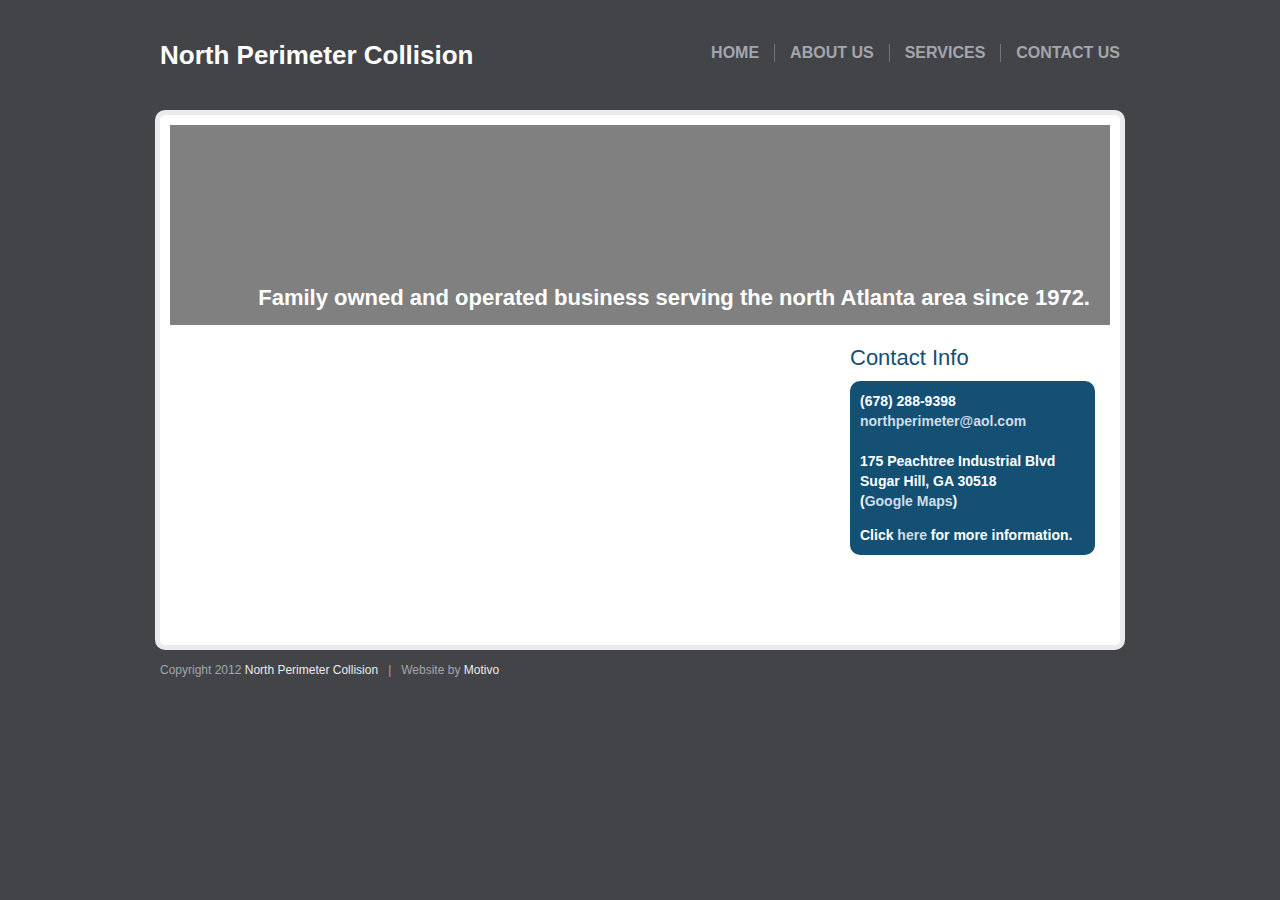
<file: index.html>
<!DOCTYPE>
<html>

<head>
	<script src="http://static.dudamobile.com/DM_redirect.js" type="text/javascript"></script>
	<script type="text/javascript">
		DM_redirect("http://mobile.dudamobile.com/site/northperimetercollision");
	</script>
	<title>Home | North Perimeter Collision</title>
	<meta name="keywords" content="north perimeter collision, north perimeter, collision, repair, car repair, car, insurance, body shop, auto accident, accident repair, north peachtree road, chamblee reapir, chamblee collision, atlanta repair, atlanta collision"
	/>
	<meta name="description" content="A family owned and operated collision and repair business. Serving the north Atlanta area since 1972.
" />
	<link href="../style.css" media="screen" rel="Stylesheet" type="text/css" />
</head>

<body>
	<div id="header">
		<div id="header-left">
			<h1 style="font-weight:bold;padding-top:40px;color:white;font-size:26px;">North Perimeter Collision</h1>
		</div>
		<div id="header-right">
			<ul id="menu">
				<li><a style="border:0px;padding-right:0px;" href="../contact.html">Contact Us</a></li>
				<li><a href="../services.html">Services</a></li>
				<li><a href="../about.html">About Us</a></li>
				<li><a href="/">Home</a></li>
			</ul>
		</div>
	</div>
	<div id="main">
		<div id="grid">
			<div style="width:940px;margin:0 auto 0;margin-bottom:10px;background-color:gray;height:200px;">
				<h1 style="font-weight:bold;color:#fff;text-align:right;padding-right: 20px;padding-top:160px;">Family owned and operated business serving the north Atlanta area since 1972.</h1>
			</div>
			<div id="left">
			</div>
			<div id="right">
				<h1>Contact Info</h1>
				<div id="sidebarBox">
					<p style="margin-top:0px;padding-top:0px;">(678) 288-9398<br><a href="mailto:northperimeter@aol.com">northperimeter@aol.com</a><br><br>175 Peachtree Industrial Blvd<br>Sugar Hill, GA 30518<br>(<a href="https://goo.gl/maps/U2W9dbzAY39vGe3eA">Google Maps</a>)</p>
					<p style="margin-bottom:0px;padding-bottom:0px;">Click <a href="../contact.html">here</a> for more information.</p>
				</div>
			</div>
		</div>
	</div>
</body>
<div id="footer">
	<p>Copyright 2012 <a href="http://northperimetercollision.com/">North Perimeter Collision</a> &nbsp;&nbsp;|&nbsp;&nbsp; Website
		by <a href="http://motivosolutions.com/">Motivo</a></p>
</div>

</html>
</file>
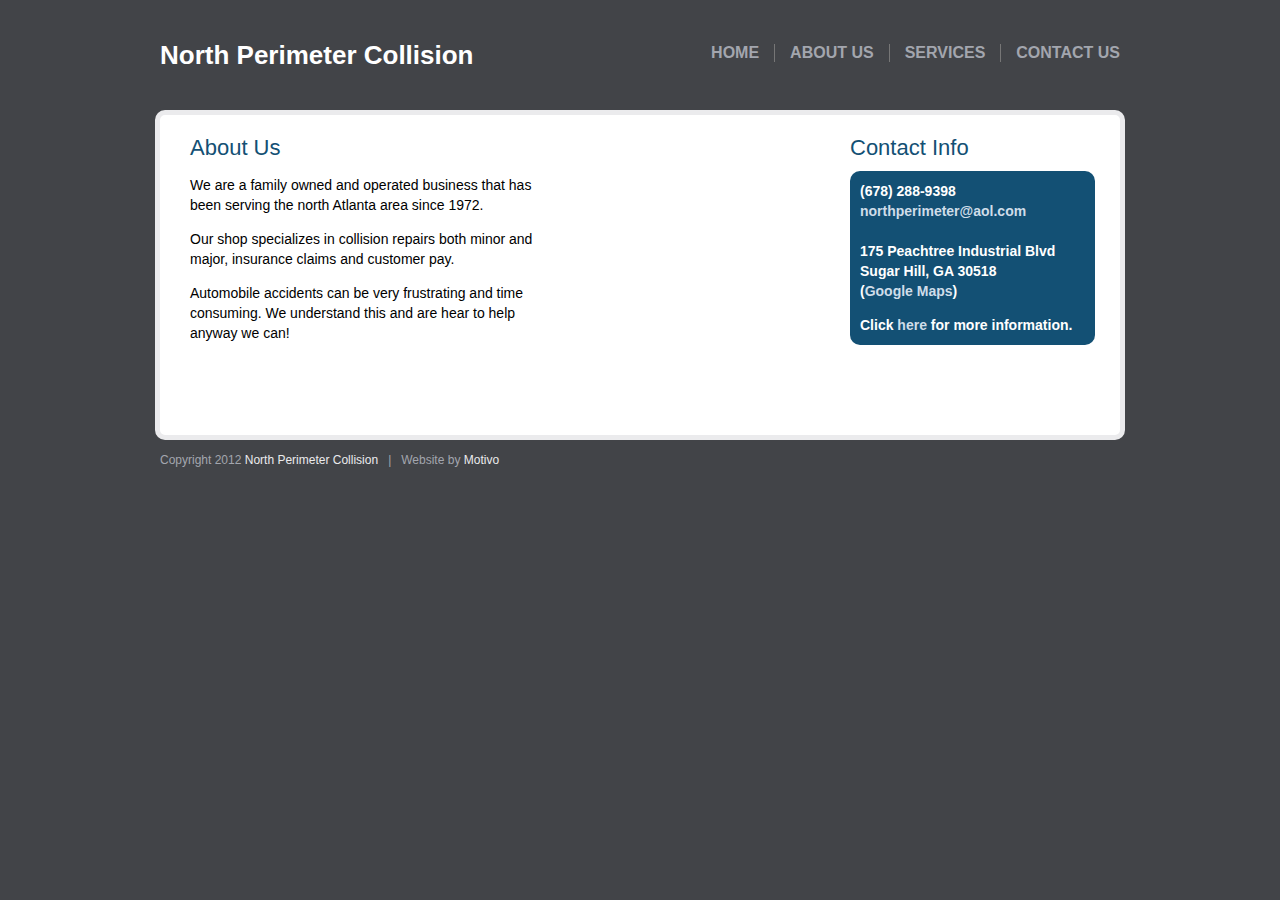
<file: about.html>
<!DOCTYPE>
<html>

<head>
	<script src="http://static.dudamobile.com/DM_redirect.js" type="text/javascript"></script>
	<script type="text/javascript">
		DM_redirect("http://mobile.dudamobile.com/site/northperimetercollision");
	</script>
	<title>About Us | North Perimeter Collision</title>
	<meta name="keywords" content="north perimeter collision, north perimeter, collision, repair, car repair, car, insurance, body shop, auto accident, accident repair, north peachtree road, chamblee reapir, chamblee collision, atlanta repair, atlanta collision"
	/>
	<meta name="description" content="A family owned and operated collision and repair business. Serving the north Atlanta area since 1972.
" />
	<link href="../style.css" media="screen" rel="Stylesheet" type="text/css" />
</head>

<body>
	<div id="header">
		<div id="header-left">
			<h1 style="font-weight:bold;padding-top:40px;color:white;font-size:26px;">North Perimeter Collision</h1>
		</div>
		<div id="header-right">
			<ul id="menu">
				<li><a style="border:0px;padding-right:0px;" href="../contact.html">Contact Us</a></li>
				<li><a href="../services.html">Services</a></li>
				<li><a href="../about.html">About Us</a></li>
				<li><a href="/">Home</a></li>
			</ul>
		</div>
	</div>
	<div id="main">
		<div id="grid">
			<div id="left">
				<h1>About Us</h1>
				<p>We are a family owned and operated business that has been serving the north Atlanta area since 1972.</p>
				<p>Our shop specializes in collision repairs both minor and major, insurance claims and customer pay.</p>
				<p>Automobile accidents can be very frustrating and time consuming. We understand this and are hear to help anyway we can!</p>
			</div>
			<div id="right">
				<h1>Contact Info</h1>
				<div id="sidebarBox">
					<p style="margin-top:0px;padding-top:0px;">(678) 288-9398<br><a href="mailto:northperimeter@aol.com">northperimeter@aol.com</a><br><br>175 Peachtree Industrial Blvd<br>Sugar Hill, GA 30518<br>(<a href="https://goo.gl/maps/U2W9dbzAY39vGe3eA">Google Maps</a>)</p>
					<p style="margin-bottom:0px;padding-bottom:0px;">Click <a href="../contact.html">here</a> for more information.</p>
				</div>
			</div>
		</div>
	</div>
</body>
<div id="footer">
	<p>Copyright 2012 <a href="http://northperimetercollision.com/">North Perimeter Collision</a> &nbsp;&nbsp;|&nbsp;&nbsp; Website
		by <a href="http://motivosolutions.com/">Motivo</a></p>
</div>

</html>
</file>
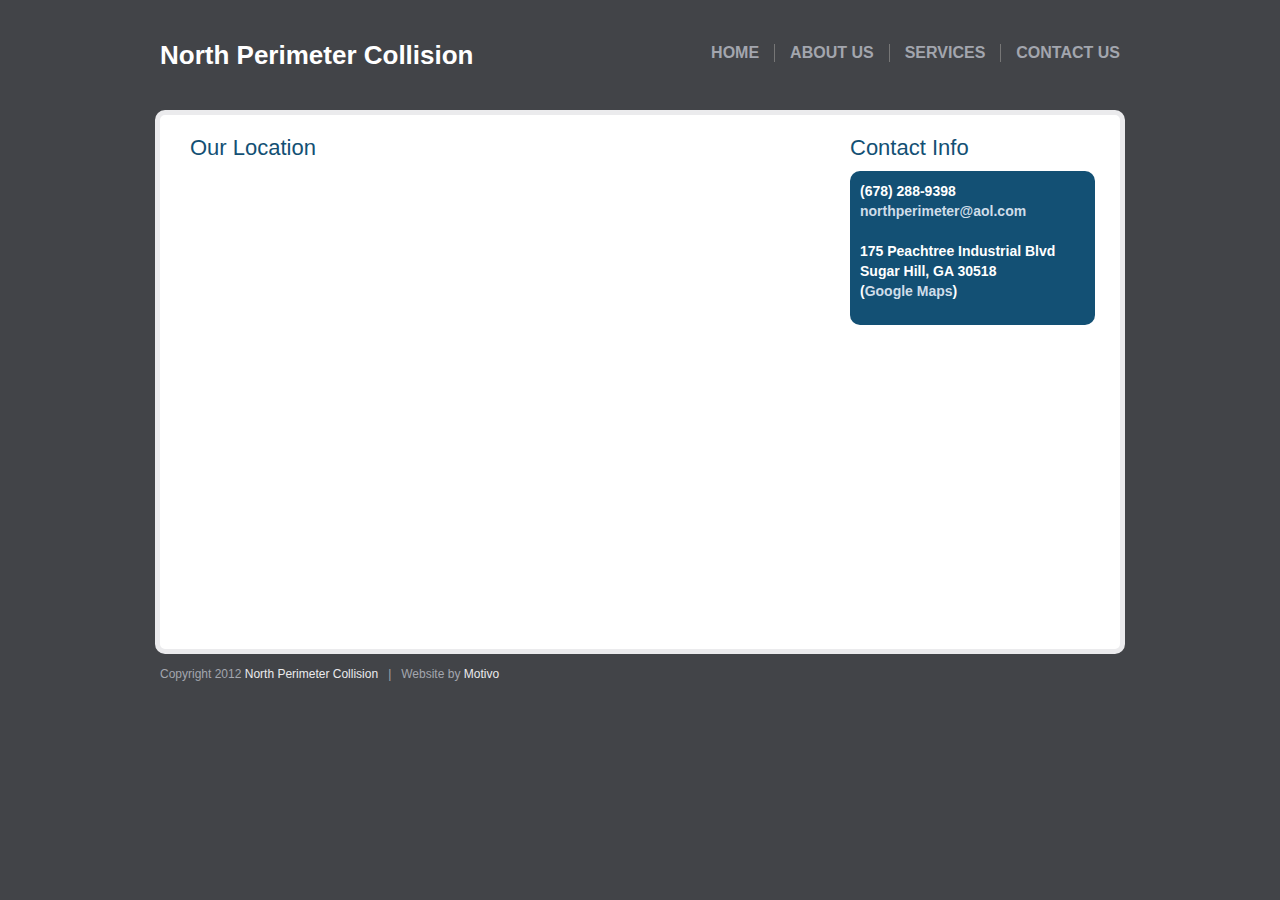
<file: contact.html>
<!DOCTYPE>
<html>

<head>
	<script src="http://static.dudamobile.com/DM_redirect.js" type="text/javascript"></script>
	<script type="text/javascript">
		DM_redirect("http://mobile.dudamobile.com/site/northperimetercollision");
	</script>
	<title>Contact Us | North Perimeter Collision</title>
	<meta name="keywords" content="north perimeter collision, north perimeter, collision, repair, car repair, car, insurance, body shop, auto accident, accident repair, north peachtree road, chamblee reapir, chamblee collision, atlanta repair, atlanta collision"
	/>
	<meta name="description" content="A family owned and operated collision and repair business. Serving the north Atlanta area since 1972.
" />
	<link href="../style.css" media="screen" rel="Stylesheet" type="text/css" />
</head>

<body>
	<div id="header">
		<div id="header-left">
			<h1 style="font-weight:bold;padding-top:40px;color:white;font-size:26px;">North Perimeter Collision</h1>
		</div>
		<div id="header-right">
			<ul id="menu">
				<li><a style="border:0px;padding-right:0px;" href="../contact.html">Contact Us</a></li>
				<li><a href="../services.html">Services</a></li>
				<li><a href="../about.html">About Us</a></li>
				<li><a href="/">Home</a></li>
			</ul>
		</div>
	</div>
	<div id="main">
		<div id="grid">
			<div id="left">
				<h1>Our Location</h1>
				<p>
					<iframe src="https://www.google.com/maps/embed?pb=!1m14!1m8!1m3!1d13218.793147775807!2d-84.0681603!3d34.0772478!3m2!1i1024!2i768!4f13.1!3m3!1m2!1s0x88f5972005ec536d%3A0x264c9f2ed1ae8d57!2s175%20Peachtree%20Industrial%20Blvd%2C%20Sugar%20Hill%2C%20GA%2030518!5e0!3m2!1sen!2sus!4v1612834874286!5m2!1sen!2sus" width="600" height="450" frameborder="0" style="border:0;" allowfullscreen="" aria-hidden="false" tabindex="0"></iframe>
				</p>
			</div>
			<div id="right">
				<h1>Contact Info</h1>
				<div id="sidebarBox">
					<p style="margin-top:0px;padding-top:0px;">(678) 288-9398<br><a href="mailto:northperimeter@aol.com">northperimeter@aol.com</a><br><br>175 Peachtree Industrial Blvd<br>Sugar Hill, GA 30518<br>(<a href="https://goo.gl/maps/U2W9dbzAY39vGe3eA">Google Maps</a>)</p>
				</div>
			</div>
		</div>
	</div>
</body>
<div id="footer">
	<p>Copyright 2012 <a href="http://northperimetercollision.com/">North Perimeter Collision</a> &nbsp;&nbsp;|&nbsp;&nbsp; Website
		by <a href="http://motivosolutions.com/">Motivo</a></p>
</div>

</html>
</file>
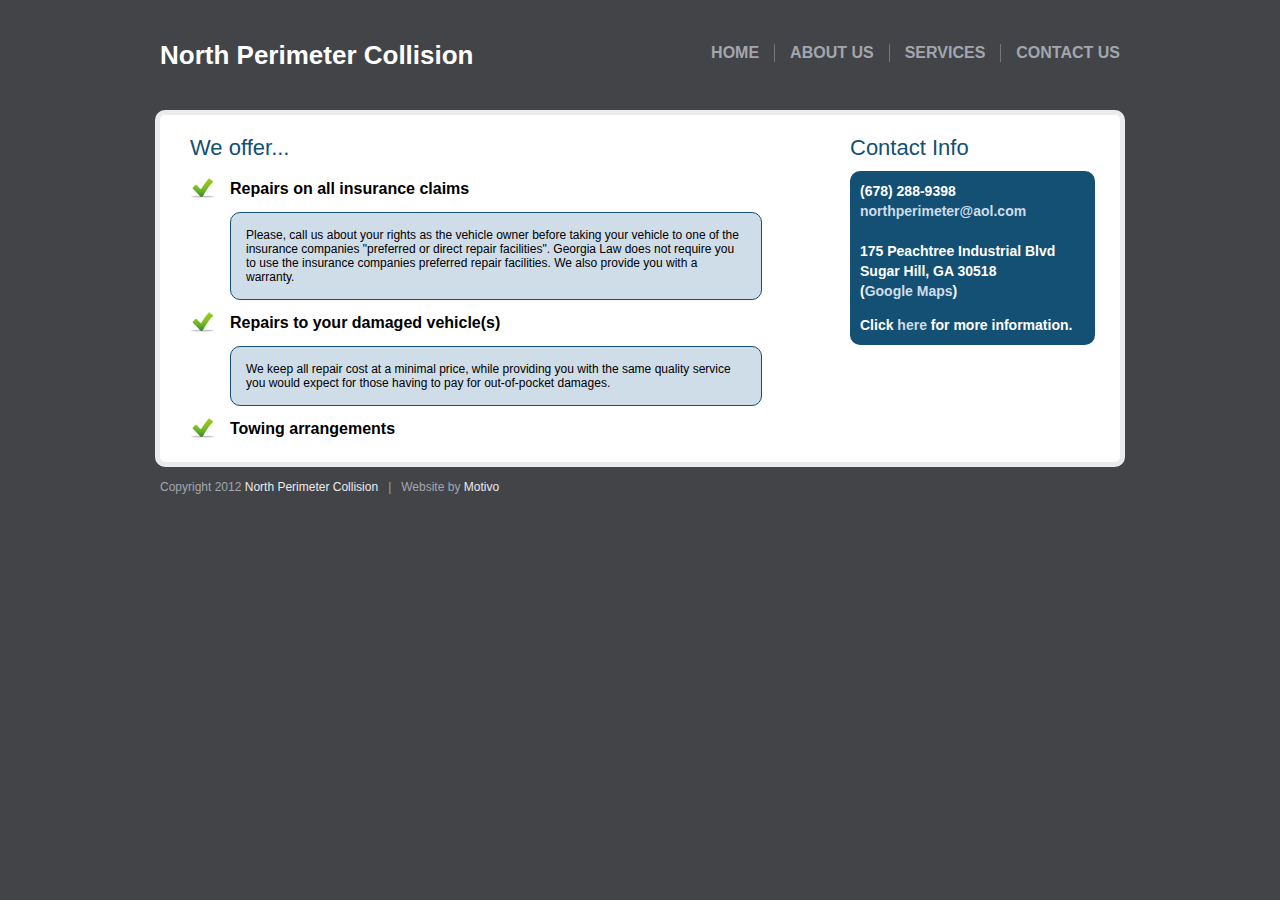
<file: services.html>
<!DOCTYPE>
<html>

<head>
	<script src="http://static.dudamobile.com/DM_redirect.js" type="text/javascript"></script>
	<script type="text/javascript">
		DM_redirect("http://mobile.dudamobile.com/site/northperimetercollision");
	</script>
	<title>Our Services | North Perimeter Collision</title>
	<meta name="keywords" content="north perimeter collision, north perimeter, collision, repair, car repair, car, insurance, body shop, auto accident, accident repair, north peachtree road, chamblee reapir, chamblee collision, atlanta repair, atlanta collision"
	/>
	<meta name="description" content="A family owned and operated collision and repair business. Serving the north Atlanta area since 1972.
" />
	<link href="../style.css" media="screen" rel="Stylesheet" type="text/css" />
</head>

<body>
	<div id="header">
		<div id="header-left">
			<h1 style="font-weight:bold;padding-top:40px;color:white;font-size:26px;">North Perimeter Collision</h1>
		</div>
		<div id="header-right">
			<ul id="menu">
				<li><a style="border:0px;padding-right:0px;" href="../contact.html">Contact Us</a></li>
				<li><a href="../services.html">Services</a></li>
				<li><a href="../about.html">About Us</a></li>
				<li><a href="/">Home</a></li>
			</ul>
		</div>
	</div>
	<div id="main">
		<div id="grid">
			<div id="left">
				<h1>We offer...</h1>
				<ul>
					<li>Repairs on all insurance claims</li>
					<div id="box">Please, call us about your rights as the vehicle owner before taking your vehicle to one of the insurance companies
						"preferred or direct repair facilities". Georgia Law does not require you to use the insurance companies preferred
						repair facilities. We also provide you with a warranty.</div>
					<li>Repairs to your damaged vehicle(s)</li>
					<div id="box">We keep all repair cost at a minimal price, while providing you with the same quality service you would expect for those
						having to pay for out-of-pocket damages.</div>
					<li>Towing arrangements</li>
				</ul>
			</div>
			<div id="right">
				<h1>Contact Info</h1>
				<div id="sidebarBox">
					<p style="margin-top:0px;padding-top:0px;">(678) 288-9398<br><a href="mailto:northperimeter@aol.com">northperimeter@aol.com</a><br><br>175 Peachtree Industrial Blvd<br>Sugar Hill, GA 30518<br>(<a href="https://goo.gl/maps/U2W9dbzAY39vGe3eA">Google Maps</a>)</p>
					<p style="margin-bottom:0px;padding-bottom:0px;">Click <a href="../contact.html">here</a> for more information.</p>
				</div>
			</div>
		</div>
	</div>
</body>
<div id="footer">
	<p>Copyright 2012 <a href="http://northperimetercollision.com/">North Perimeter Collision</a> &nbsp;&nbsp;|&nbsp;&nbsp; Website
		by <a href="http://motivosolutions.com/">Motivo</a></p>
</div>

</html>
</file>
<file: style.css>
body {
	background-color: #424448;
	margin: 0;
	padding: 0;
	font-family: Helvetica, Arial, serif;
	font-size: 14px;
}

h1 {
	padding: 0px;
	margin: 0px;
	font-family: Helvetica, Arial, serif;
	padding-top: 10px;
	font-size: 22px;
	font-weight: normal;
	color: #135074;
}

p {
	line-height: 20px;
}

a {
	color: #135074;
	text-decoration: none;
}

a:hover {
	text-decoration: underline;
}

#header {
	width: 960px;
	margin: 0 auto 0;
	padding: 0;
	height: 110px;
}

#header-left {
	width: 360px;
	float: left;
	height: 110px;
}

#header-right {
	width: 600px;
	float: left;
	height: 110px;
}

#left p {
	width: 350px;
}

#main {
	background-color: #fff;
	border: 5px solid #ebebed;
	width: 940px;
	min-height: 300px;
	padding: 10px;
	padding-bottom: 10px;
	margin: 0 auto 0;
	margin-top: 0px;
	margin-bottom: 0px;
	-moz-border-radius: 10px;
	-webkit-border-radius: 10px;
	border-radius: 10px; /* future proofing */
	-khtml-border-radius: 10px; /* for old Konqueror browsers */
	overflow: hidden;
}

#menu {
	float: right;
	padding-top: 30px;
	list-style: none;
	overflow: hidden;
}

#menu a {
	display: block;
	float: right;
	font-size: 16px;
	border-right: 1px solid #767676;
	color: #a3a6ae;
	margin-left: 24px;
	text-transform: uppercase;
	text-decoration:none;
	outline: none;
	font-family: Helvetica, Arial, sans-serif;
	font-weight: bold;
	margin: 0;
	padding-right: 15px;
	padding-left: 15px;
}

#menu a:hover {
	color: #f7cf5f;
}

#menu li {
	display:inline;
	outline: none;
}

#grid {
	width: 940px;
	float: left;
}

#left {
	margin-left: 20px;
	width: 640px;
	min-height: 300px;
	float: left;
}

#right {
	margin-right: 20px;
	margin-left: 20px;
	width: 240px;
	min-height: 300px;
	float: left;
}

#grid ul {
	list-style-type: none;
	padding:0px;
	margin:0px;
	padding-top: 15px;
}
#grid ul li {
	background-image:url('/images/check-mark-icon.png');
	background-repeat:no-repeat;
	background-position:0px 0px; 
	padding-left:40px;
	padding-top: 4px;
	height: 32px;
	font-weight: bold;
	font-size: 16px;
}

#footer {
	width: 960px;
	margin: 0 auto 0;
	padding-top: 10px;
	padding-bottom: 15px;
}

#footer p {
	margin: 0px;
	padding: 0px;
	font-size: 12px;
	color: #a3a6ae;
}

#footer a {
	color: #ebebed;
}

#box {
	background-color: #cfdde9;
	border: 1px solid #135074;
	width: 500px;
	padding: 15px;
	margin-left:40px;
	margin-bottom: 10px;
	font-size: 12px;
	-moz-border-radius: 10px;
	-webkit-border-radius: 10px;
	border-radius: 10px; /* future proofing */
	-khtml-border-radius: 10px; /* for old Konqueror browsers */
}

#sidebarBox {
	width: 225px;
	height: auto;
	background-color: #135074;
	color: white;
	font-weight: bold;
	margin-top: 10px;
	padding: 10px;
	-moz-border-radius: 10px;
	-webkit-border-radius: 10px;
	border-radius: 10px; /* future proofing */
	-khtml-border-radius: 10px; /* for old Konqueror browsers */
}

#sidebarBox a {
	color: #cfdde9;
}
</file>
